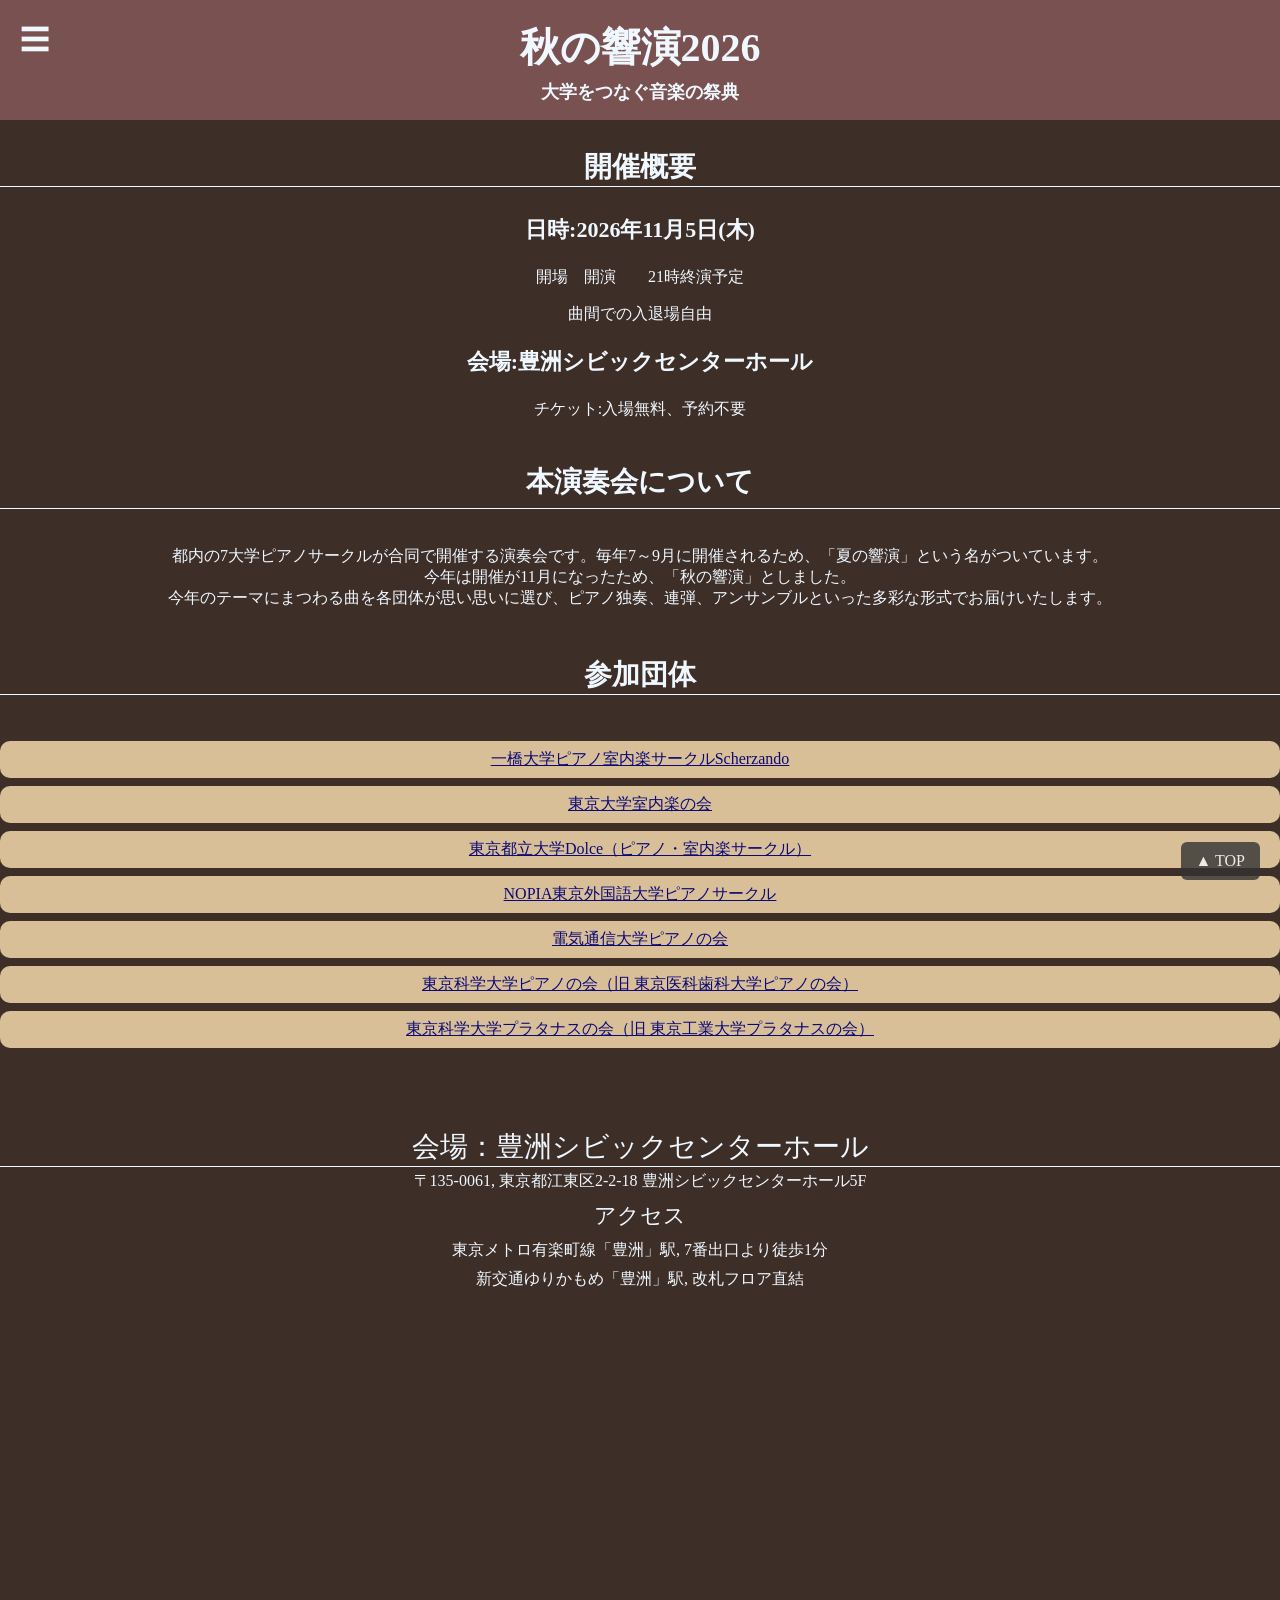
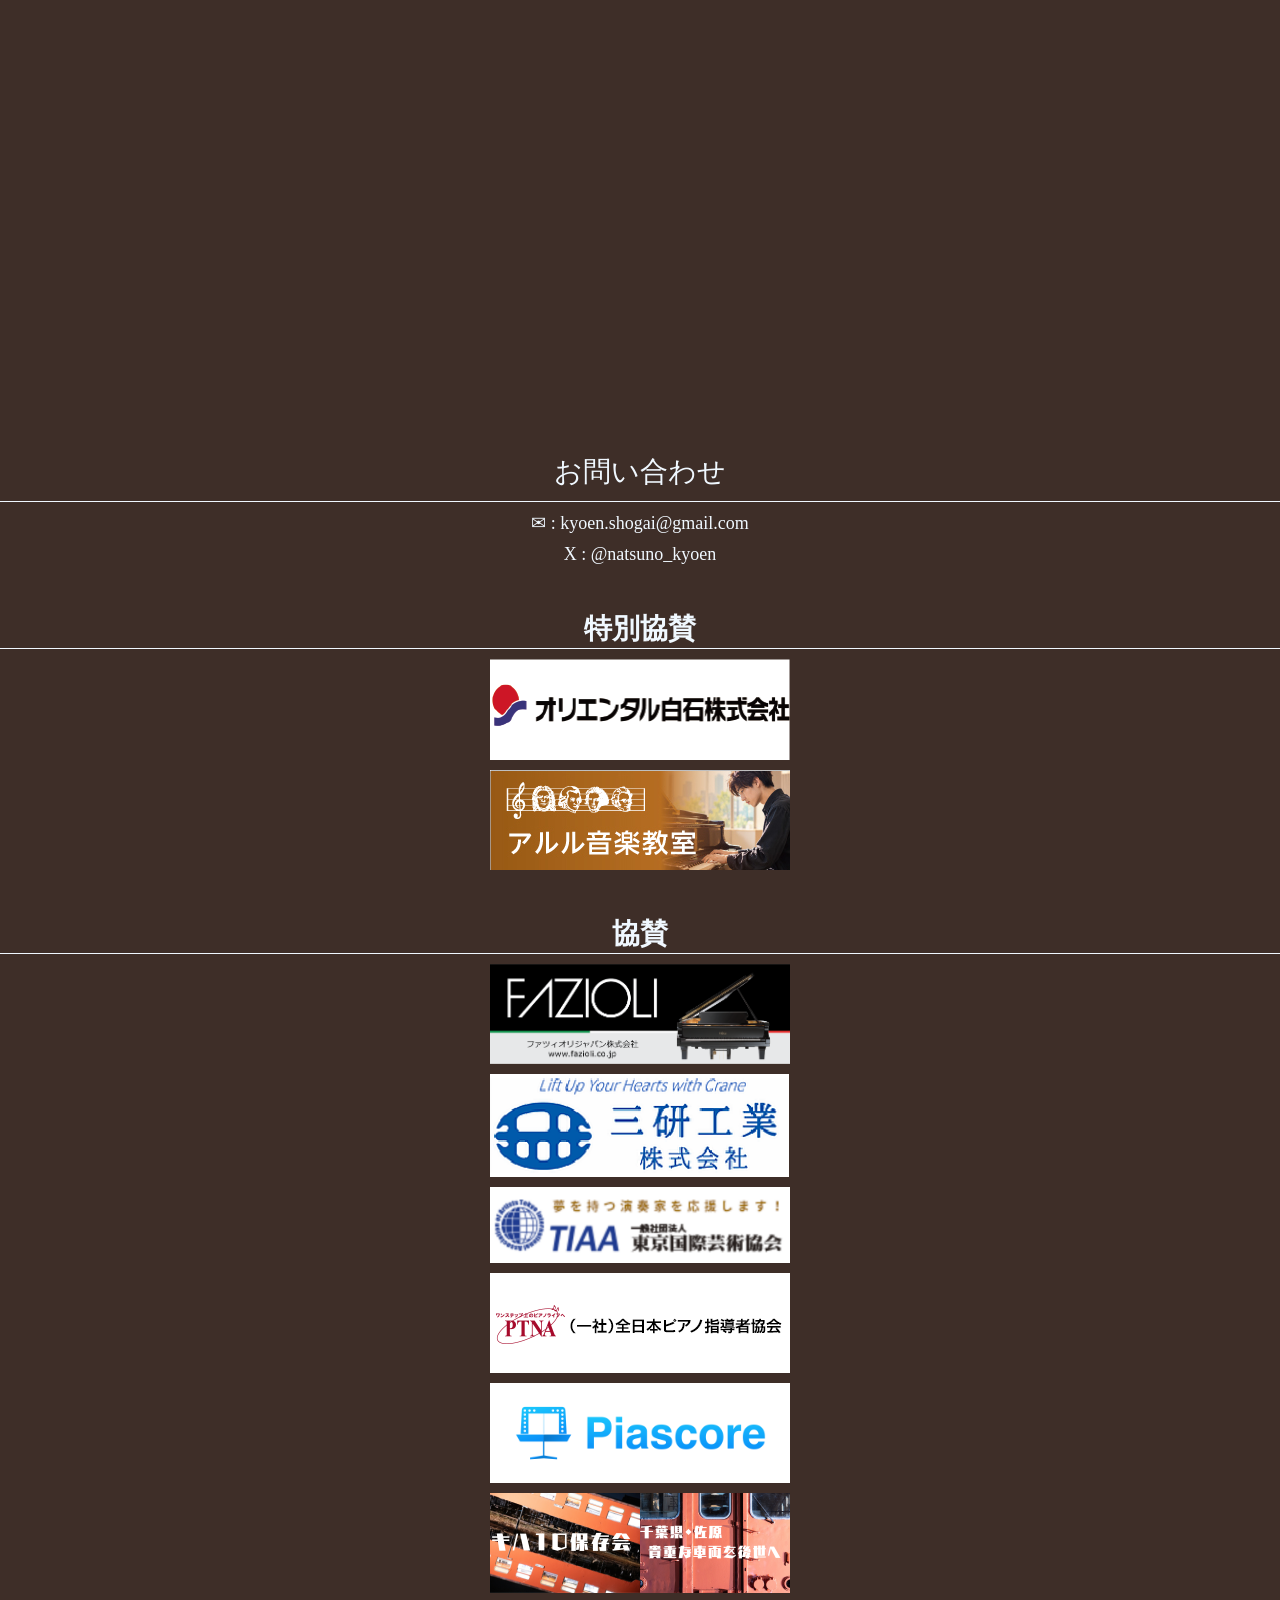
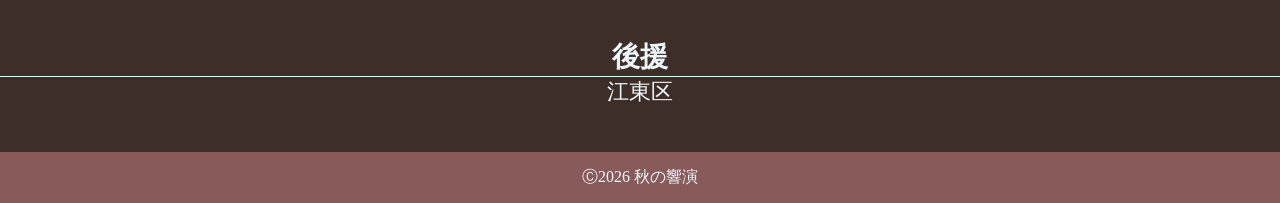
<file: index.html>
<!DOCTYPE html>
<html lang="ja">
    <head>
    <link rel="stylesheet" href="kyouen2026.css">
        <meta charset="utf-8">
        <meta name="viewport" content="width=device-width, initial-scale=1.0">
        <title>秋の響演2026</title>
    </head>
    <body>
        <div class="header">
        <h1>秋の響演2026</h1>
        <h2>大学をつなぐ音楽の祭典</h2>
        </div>
        <div id="top"></div>
        <div class="menu-container">
            <input type="checkbox" id="menu-toggle">
            <label for="menu-toggle" class="menu-button">☰</label>
            <div class="menu-content">
                
                <a href="#overview">開催概要</a>
                <a href="#access">会場アクセス</a>
                <a href="kyouen2026program.html" class="btn">プログラム</a>
                <a href="#contact-title">お問い合わせ</a>
            </div>
        </div>
        <div class="section1">
          <h3 id="overview">開催概要</h3>
          <p class="big">日時:2026年11月5日(木)</p>
          <p>開場　開演　　21時終演予定</p>
          <p>曲間での入退場自由</p>
          <p class="big">会場:豊洲シビックセンターホール</p>
          <p>チケット:入場無料、予約不要</p>
        </div>
        
        <div class="h4">
          <h4>本演奏会について</h4>
          <div class="p">都内の7大学ピアノサークルが合同で開催する演奏会です。毎年7～9月に開催されるため、「夏の響演」という名がついています。</div>
          <div class="p">今年は開催が11月になったため、「秋の響演」としました。</div>
          <div class="p">今年のテーマにまつわる曲を各団体が思い思いに選び、ピアノ独奏、連弾、アンサンブルといった多彩な形式でお届けいたします。</div>
        </div>

        <div class="h5">
         <h5>参加団体</h5> 
         <div class="btn-wrapper">
            <a href="https://www.instagram.com/scherzando.hit_u" class="btn HU">一橋大学ピアノ室内楽サークルScherzando</a>
            <a href="https://www.profu.link/u/cmcutokyo" class="btn UT">東京大学室内楽の会</a>
            <a href="https://www.instagram.com/dolce_tmu" class="btn TMU">東京都立大学Dolce（ピアノ・室内楽サークル）</a>
            <a href="https://www.instagram.com/tufsnopia2026" class="btn TUFS">NOPIA東京外国語大学ピアノサークル</a>
            <a href="https://www.instagram.com/uec_piano" class="btn UEC">電気通信大学ピアノの会</a>
            <a href="https://www.instagram.com/tmdupiano" class="btn TMDU">東京科学大学ピアノの会（旧 東京医科歯科大学ピアノの会）</a>
            <a href="https://www.platanus-isct.com" class="btn TTECH">東京科学大学プラタナスの会（旧 東京工業大学プラタナスの会）</a>
         </div>
        </div>

        <div class="access-title" id="access">会場：豊洲シビックセンターホール</div>
        <div class="access-content">
            <div class="p">〒135-0061, 東京都江東区2-2-18 豊洲シビックセンターホール5F</div>
            <div class="p1">アクセス</div>
            <div class="p">東京メトロ有楽町線「豊洲」駅, 7番出口より徒歩1分</div>
            <div class="p">新交通ゆりかもめ「豊洲」駅, 改札フロア直結</div>

            <div class="map-wrap">
                <iframe src="https://www.google.com/maps/embed?pb=!1m18!1m12!1m3!1d6483.8460728085165!2d139.7953648!3d35.65426780000001!2m3!1f0!2f0!3f0!3m2!1i1024!2i768!4f13.1!3m3!1m2!1s0x601889a2f67377b5%3A0xf8e332a1a20eb0ca!2z6LGK5rSy5paH5YyW44K744Oz44K_44O8!5e0!3m2!1sja!2sjp!4v1770605422698!5m2!1sja!2sjp" allowfullscreen loading="lazy" referrerpolicy="no-referrer-when-downgrade"></iframe>
            </div>
        </div>

        <section id="contact-title">
            <div class="contact-title">お問い合わせ</div>
        </section>

        <div class="contact">
            <a href="mailto:kyoen.shogai@gmail.com" class="contact-item">
                ✉ : kyoen.shogai@gmail.com
            </a>

            <a href="https://x.com/natsuno_kyoen" class="contact-item" target="_blank">
                X : @natsuno_kyoen 
            </a>

        </div>
        <div class="section2-title">特別協賛</div>
        <div class="section2">
            <img src="photo1.png.png" class="company1">
            <img src="photo2.png.png">
        </div>

        <div class="section3-title">協賛</div>
        <div class="section3">
            <img src="photo3.png.png">
            <img src="photo4.png.png">
            <img src="photo5.png.png">
            <img src="photo6.png.png">
            <img src="photo7.png.png">
            <img src="photo8.png.png">
        </div>
        <div class="section4-title">後援</div>
        <div class="section4">江東区</div>
        <a href="#top" class="top-btn">▲ TOP</a>


    </body>
    <footer class="footer">Ⓒ2026 秋の響演</footer>
</html>
</file>
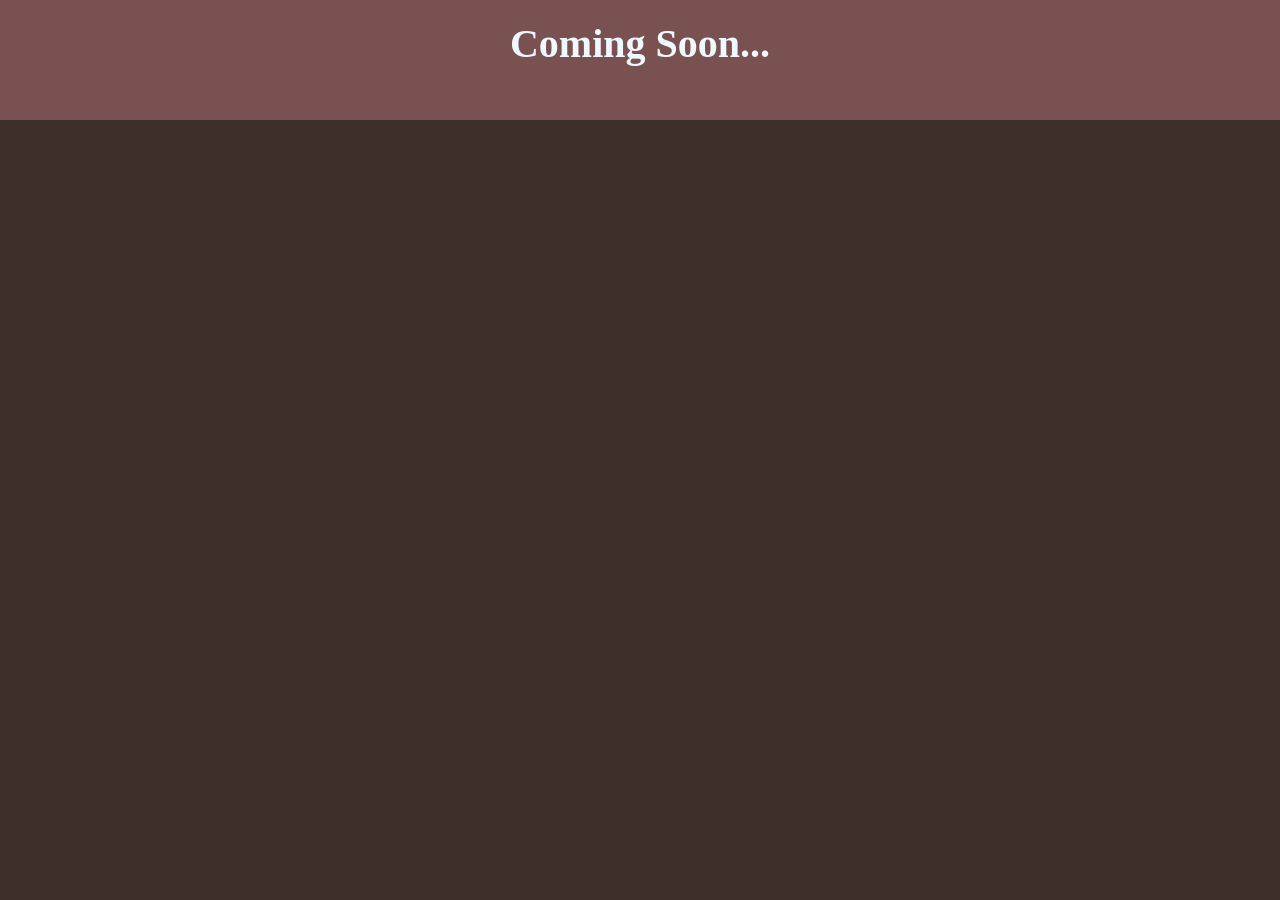
<file: kyouen2026program.html>
<!DOCTYPE html>
<html lang="ja">
    <head>
        <meta charset="UTF-8">
        <title>プログラム</title>
        <link rel="stylesheet" href="kyouen2026.css">
    </head>

    <body>
        <div class="header">
            <h1>Coming Soon...</h1>
        </div>
    </body>
</html>
</file>
<file: kyouen2026.css>
html, body {
    overflow-x: hidden;
}

body{
    font-family: serif;
    margin: 0;
    background-color: #3e2e28;
    color: aliceblue;
}    
.header{
    
    text-align: center;
    position: fixed;
    top: 0;
    left: 0;
    z-index: 10;
    padding: 20px 0;
    width: 100%;
    height: 80px;
    background-color: rgba(136, 90, 90, 0.8);
}
.header h1{
    color: aliceblue;
    font-size: 40px;
    margin: 0;
}
.header h2{
    color: aliceblue;
    font-size: 18px;
    margin: 5px 0 0;
}
.section1{
    text-align: center;
}
h3{
    color: aliceblue;
    font-size:28px;
    border-bottom: 1px solid aliceblue;
    padding-top: 120px;
    width: 100%;
    text-align: center;
}
.big{
    font-size: 22px;
    font-weight: bold;
}

h4{
    font-size: 28px;
    border-bottom: 1px solid aliceblue;
    text-align: center;
    line-height: 1.8;
}
.p{
    text-align: center;
}
h5{
    font-size: 28px;
    border-bottom: 1px solid aliceblue;
    text-align: center;
}

.btn{
    display: block;
    padding: 8px 24px;
    color: darkblue;    
    opacity: 0.8;
    border-radius: 10px;
    background-color: moccasin;
    margin-bottom: 8px;
    text-align: center;
}
.btn:hover{
    opacity: 1;
}
#overview,
#access,
#contact-title {
    scroll-margin-top: 115px;
}

.access-title{
    border-bottom: 1px solid aliceblue;
    font-size: 28px;
    text-align: center;
    margin-top: 80px;
}
.access-content {
    line-height: 1.8;
}
.p1 {
    font-size: 22px;
    text-align: center;
}
.map-wrap {
    position: relative;
    width: 100%;
    max-width: 600px;
    height: auto;
    display: block;
    margin: 0 auto 30px;
    padding-top: 56.25%;
}
.map-wrap iframe {
    position: absolute;
    top: 0;
    left: 0;
    width: 100%;
    height: 100%;
    border: 0;
}

.contact-title {
    border-bottom: 1px solid aliceblue;
    text-align: center;
    font-size: 28px;
    display: block;
    padding-top: 10px;
    padding-bottom: 10px;
}
.contact{
    font-size: 28px;
    text-align: center;
    margin-bottom: 45px;
}

.contact-item {
    display: block;
    margin: 10px 0;
    color: aliceblue;
    text-decoration: none;
    font-size: 18px;
}

.section2-title {
    border-bottom: 1px solid aliceblue;
    font-size: 28px;
    text-align: center;
    font-weight: bold;
}
.section2 img {
    width: 300px;
    display: block;
    margin: 10px auto;
}

.section3-title{
    border-bottom: 1px solid aliceblue;
    font-size: 28px;
    text-align: center;
    font-weight: bold;
    margin-top: 45px;
}
.section3 img {
    width: 300px;
    display: block;
    margin: 10px auto;
}

.section4-title {
    border-bottom: 1px solid aliceblue;
    font-size: 28px;
    text-align: center;
    font-weight: bold;
    margin-top: 45px;
}
.section4 {
    font-size: 22px;
    text-align: center;
    margin-bottom: 45px;
}

.footer{
    
    bottom: 0;
    left: 0;
    width: 100%;
    text-align: center;
    padding: 15px 0;
    background-color: #885A5A;
    color: aliceblue;
    z-index: 10;

}

/* ボタンとメニュー全体の位置 */
.menu-container {
    position: fixed;
    top: 20px;
    left: 20px;
    z-index: 20;
}

#menu-toggle {
    display: none;
}
.menu-content {
    display: none;
}

.menu-button {
    font-size: 30px;
    color: aliceblue;
    cursor: pointer;
    user-select: none;
}

.menu-content a{
    display: block;
    margin-top: 8px 0;
    background-color: rgba(0,0,0,0.4);
    padding: 10px;
    border-radius: 5px;
    color: aliceblue;
}

#menu-toggle:checked + .menu-button + .menu-content {
    display: block;
}   

.top-btn {
    position: fixed;
    bottom: 20px;
    right: 20px;
    background-color: #333;
    color: aliceblue;
    padding: 10px 15px;
    border-radius: 6px;
    text-decoration: none;
    font-size: 16px;
    opacity: 0.8;
}
.top-btn:hover {
    opacity: 1;
}

/*スマホ用レイアウト*/
@media screen and (max-width: 600px) {
    img {
        width: 100%;
        height: auto;
    }
    .header h1 {
        font-size: 28px;
    }
    .header h2 {
        font-size: 18px;
    }
    .section3 img {
        width: 100%;
        margin-bottom: 20px;
    }
}
</file>
